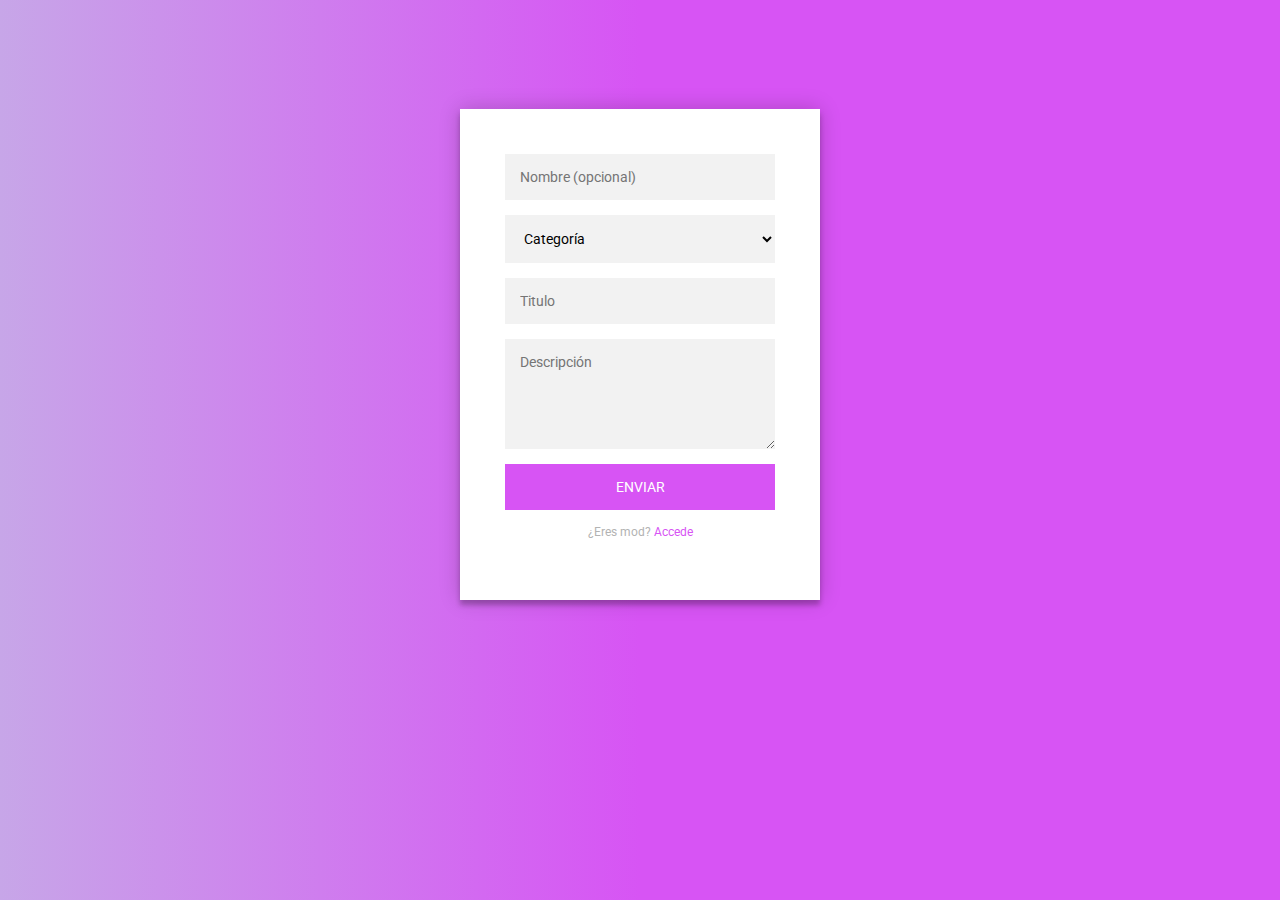
<file: index.html>
<html  lang="es">
<head>
    <meta charset="UTF-8">
    <meta name="viewport"
          content="width=device-width, user-scalable=no, initial-scale=1.0, maximum-scale=1.0, minimum-scale=1.0">
    <meta http-equiv="X-UA-Compatible" content="ie=edge">
    <title>Buzon de sugerencias</title>
    <link href="index.css" rel="stylesheet">
</head>
<body>

<div class="login-page">
    <div class="form" >
        <form class="login-form showOrNot" id="login-form">
            <input type="text" placeholder="Mod name" id="modName" required/>
            <input type="password" placeholder="Contraseña" id="pass" required/>
            <button>Login</button>
            <p class="message">¿No eres mod? <a href="#" id="volver">Volver</a></p>
        </form>
        <form class="send-form" id="send-form">
            <input type="text" placeholder="Nombre (opcional)" id="nombre"/>
            <select name="cat" id="cat" >
                <option selected disabled hidden value="">
                    Categoría
                </option>
                <option value="No estoy seguro">
                    No estoy seguro
                </option>
                <option value="Organización del server">
                    Organización del server
                </option>
                <option value="Problema con alguien">
                    Problema con alguien
                </option>
                <option value="Problema con mods">
                    Problema con mods
                </option>
                <option value="Sugerencia de mejora">
                    Sugerencia de mejora
                </option>
                <option value="Solo quería probar">
                    Solo quería probar
                </option>
            </select>
            <input type="text" placeholder="Titulo" id="titulo"/>
            <textarea name="Desc"  placeholder="Descripción" cols="40" rows="5" id="descripcion" required></textarea>
            <button>Enviar</button>
            <p class="message">¿Eres mod? <a href="#" id="Accede">Accede</a></p>
        </form>
    </div>
</div>
<script src="index.js" defer></script>
</body>
</html>
</file>
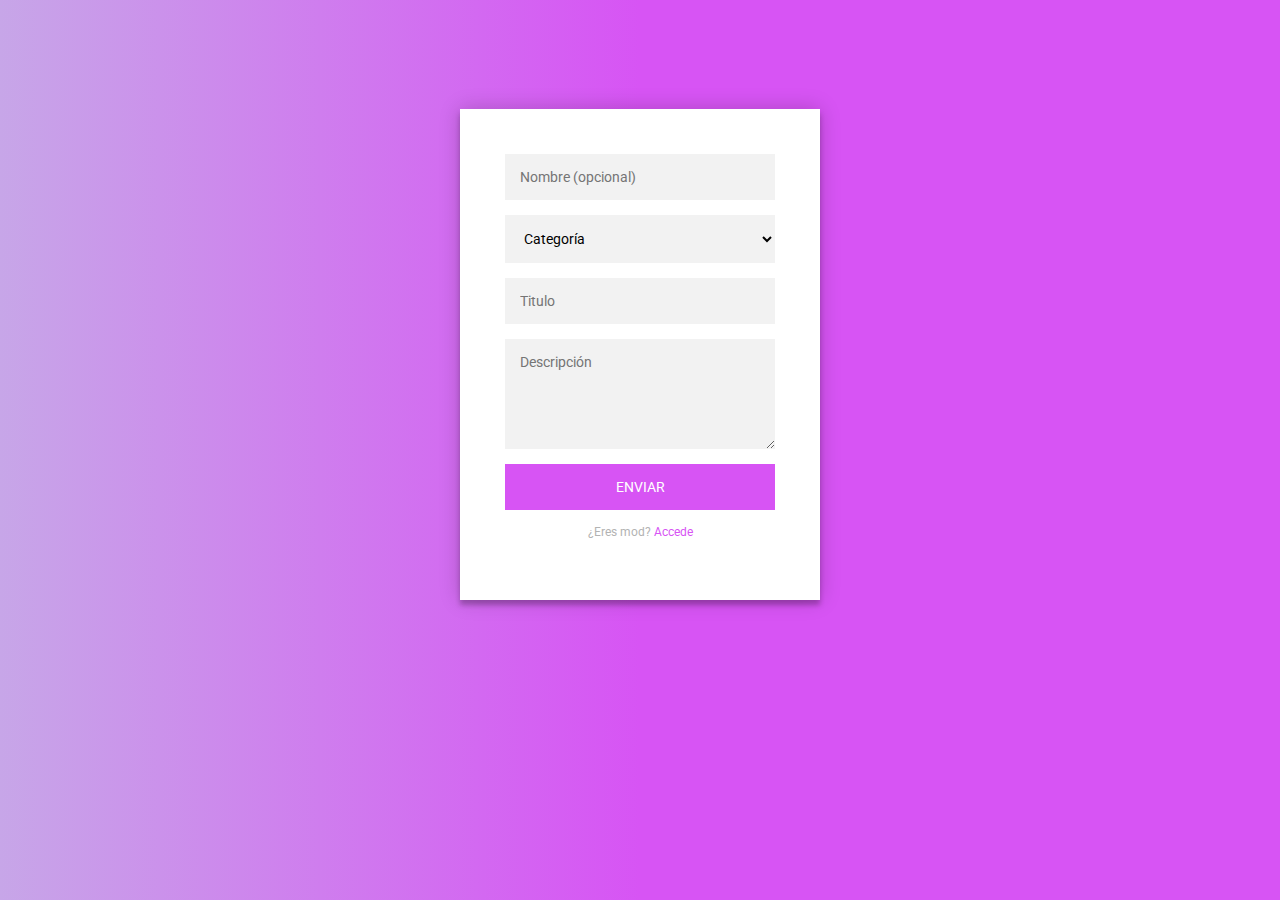
<file: passChange/index.html>
<html  lang="es">
<head>
    <meta charset="UTF-8">
    <meta name="viewport"
          content="width=device-width, user-scalable=no, initial-scale=1.0, maximum-scale=1.0, minimum-scale=1.0">
    <meta http-equiv="X-UA-Compatible" content="ie=edge">
    <title>Buzon de sugerencias</title>
    <link href="../index.css" rel="stylesheet">
</head>
<body>

<div class="login-page">
    <div class="form" >
        <form class="login-form" id="login-form">
            <input type="text" placeholder="Mod name" id="modName" required/>
            <input type="password" placeholder="Contraseña" id="pass" required/>
            <input type="password" placeholder="Repetir Contraseña" id="pass2" required/>
            <button>Cambiar contraseña</button>
        </form>
    </div>
</div>
<script src="index.js" defer></script>
</body>
</html>
</file>
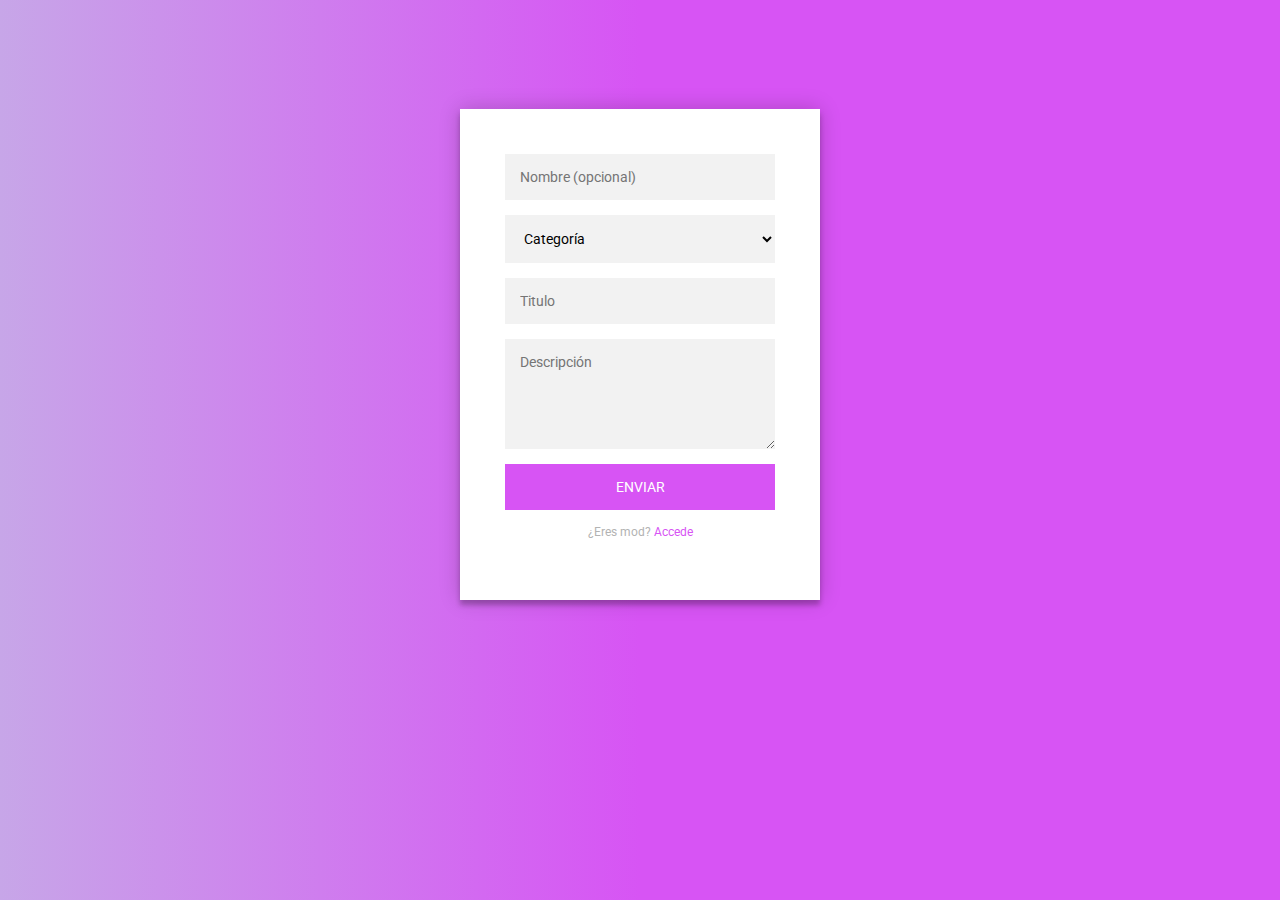
<file: sugerencias/index.html>
<html lang="es">
<head>
    <meta charset="UTF-8">
    <meta content="width=device-width, user-scalable=no, initial-scale=1.0, maximum-scale=1.0, minimum-scale=1.0"
          name="viewport">
    <meta content="ie=edge" http-equiv="X-UA-Compatible">
    <title>Buzon de sugerencias</title>
    <link href="index.css" rel="stylesheet">
</head>
<body>
<div class="contenedor" id="container">

</div>
<a href="../passChange">Cambiar contraseña</a>
<script defer src="index.js"></script>
</body>
</html>
</file>
<file: index.css>
@import url(https://fonts.googleapis.com/css?family=Roboto:300);

.login-page {
    width: 360px;
    padding: 8% 0 0;
    margin: auto;
}
.form {
    position: relative;
    z-index: 1;
    background: #FFFFFF;
    max-width: 360px;
    margin: 0 auto 100px;
    padding: 45px;
    text-align: center;
    box-shadow: 0 0 20px 0 rgba(0, 0, 0, 0.2), 0 5px 5px 0 rgba(0, 0, 0, 0.24);
}
.form select {
    font-family: "Roboto", sans-serif;
    outline: 0;
    background: #f2f2f2;
    width: 100%;
    border: 0;
    margin: 0 0 15px;
    padding: 15px;
    box-sizing: border-box;
    font-size: 14px;
}
.form textarea {
    font-family: "Roboto", sans-serif;
    outline: 0;
    background: #f2f2f2;
    width: 100%;
    border: 0;
    margin: 0 0 15px;
    padding: 15px;
    box-sizing: border-box;
    font-size: 14px;
}
.form input {
    font-family: "Roboto", sans-serif;
    outline: 0;
    background: #f2f2f2;
    width: 100%;
    border: 0;
    margin: 0 0 15px;
    padding: 15px;
    box-sizing: border-box;
    font-size: 14px;
}
.form button {
    font-family: "Roboto", sans-serif;
    text-transform: uppercase;
    outline: 0;
    background: rgb(215, 84, 244);;
    width: 100%;
    border: 0;
    padding: 15px;
    color: #FFFFFF;
    font-size: 14px;
    -webkit-transition: all 0.3s ease;
    transition: all 0.3s ease;
    cursor: pointer;
}
.form button:hover,.form button:active,.form button:focus {
    background: rgb(172, 34, 204);;
}
.form .message {
    margin: 15px 0 0;
    color: #b3b3b3;
    font-size: 12px;
}
.form .message a {
    color: rgb(215, 84, 244);;
    text-decoration: none;
}

.container {
    position: relative;
    z-index: 1;
    max-width: 300px;
    margin: 0 auto;
}
.container:before, .container:after {
    content: "";
    display: block;
    clear: both;
}
.container .info {
    margin: 50px auto;
    text-align: center;
}
.container .info h1 {
    margin: 0 0 15px;
    padding: 0;
    font-size: 36px;
    font-weight: 300;
    color: #1a1a1a;
}
.container .info span {
    color: #4d4d4d;
    font-size: 12px;
}
.container .info span a {
    color: #000000;
    text-decoration: none;
}

body {
    background: rgb(215, 84, 244);
    background: linear-gradient(90deg, rgb(199, 166, 232) 0%, rgb(215, 84, 244) 50%);
    font-family: "Roboto", sans-serif;
    -webkit-font-smoothing: antialiased;
    -moz-osx-font-smoothing: grayscale;
}
.showOrNot {
    display: none;
}
</file>
<file: sugerencias/index.css>
@import url(https://fonts.googleapis.com/css?family=Roboto:300);

*{
    box-sizing: border-box;
    margin: 0;
}
body {
    background: rgb(215, 84, 244);
    background: linear-gradient(90deg, rgb(199, 166, 232) 0%, rgb(215, 84, 244) 50%);
    font-family: "Roboto", sans-serif;
}
.contenedor{
    top: 2vh;
    position: absolute;
    background: #f2f2f2;
    width: 80vw;
    left: 10vw;
    padding: 2.5%;
}
.sugerencia{
    margin-bottom: 1%;
    background: #d8d8d8;
    padding: 2.5%;
    box-shadow: 0 0 0 0 rgba(0, 0, 0, 0.2), 0 5px 5px 0 rgba(0, 0, 0, 0.24);
}
.topRow{
    display: inline-flex;
    width: 100%;
}
.topRow > *{
    font-weight: normal;
    flex: 1 1 auto;
}
.ip {
    text-align: right;
}
.categoria{

    text-align: center;
}
.titulo{
    padding-top: 2%;
    padding-bottom: 2%;
    font-weight: normal;
}
.fecha{
    flex: 1 1 auto;
    text-align: right;
}
.secondRow{
    display: inline-flex;
    width: 100%;
}
a{
    box-shadow: 0 0 0 0 rgba(0, 0, 0, 0.2), 0 5px 5px 0 rgba(0, 0, 0, 0.24);
    position: absolute;
    outline: 0;
    background: rgb(215, 84, 244);;
    width: min-content;
    border: 0;
    padding: 15px;
    color: #FFFFFF;
    font-size: 14px;
    left: 2%;
    top: 50%;
    transition: all 0.3s ease;
    cursor: pointer;
}
</file>
